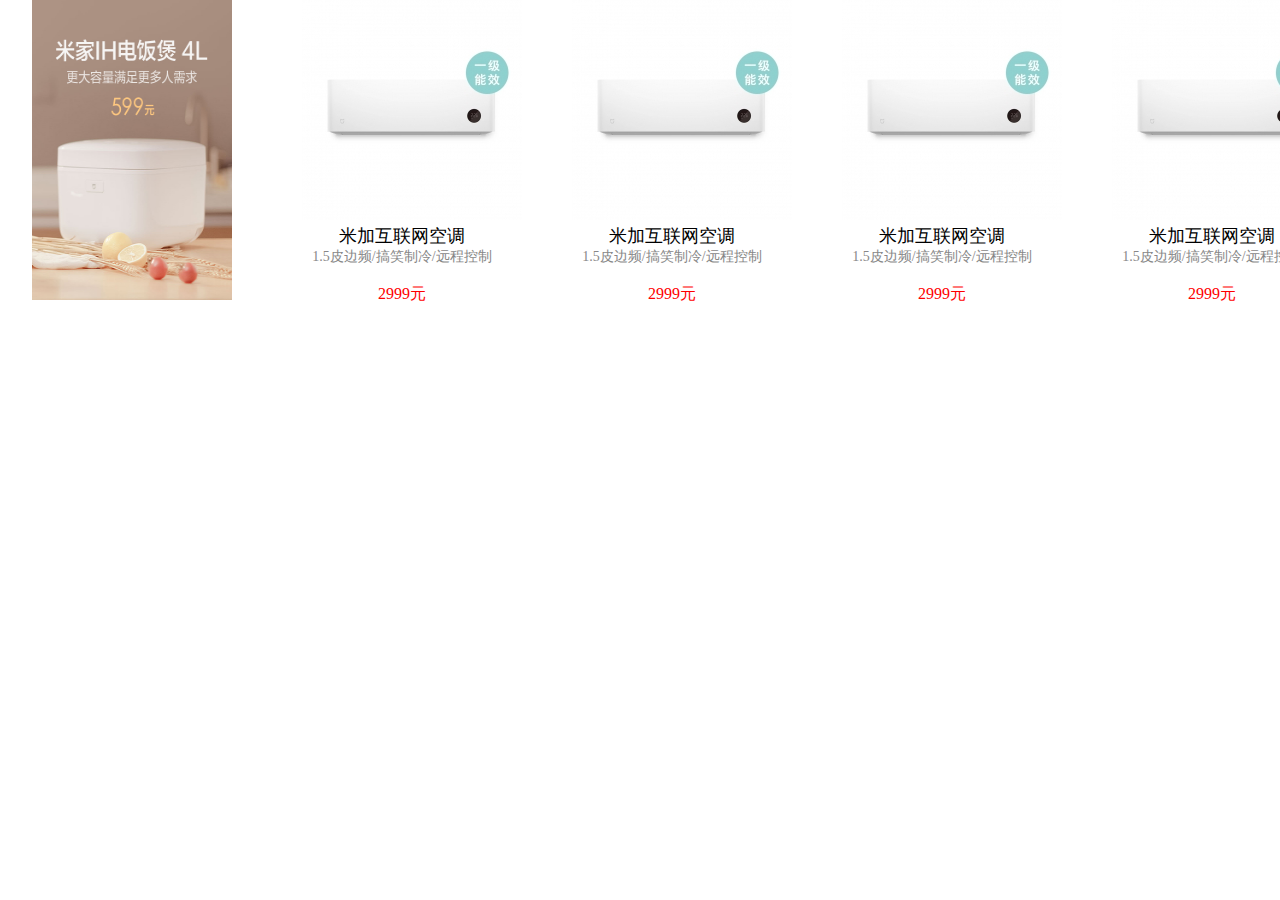
<file: tow/xiaomi.html>
<!DOCTYPE html>
<html lang="en">
<head>
    <meta charset="UTF-8">
    <meta name="viewport" content="width=device-width, initial-scale=1.0">
    <meta http-equiv="X-UA-Compatible" content="ie=edge">
    <title>Document</title>
    <link rel="stylesheet" href="css/reset.css">
    <link rel="stylesheet" href="css/home1.css">
</head>
<body>
    <div id="main_warpper">
        <div class="main content">
            <div class="main_top">
                <ul>
                    <li class="li_1">
                        <img src="../img/xmad_15232433421155_vCzhJ.jpg"/>
                    </li>
                    <li>
                        <dl>
                            <dt>
                                <img src="../img/pms_1545286017.38639954!220x220.jpg"/>
                            </dt>
                            <dd><b>米加互联网空调</b><br/><p>1.5皮边频/搞笑制冷/远程控制</p><br/><i>2999元</i></dd>
                        </dl>
                        <div class="position">我来了</div>
                    </li>
                    <li>
                        <dl>
                            <dt>
                                <img src="../img/pms_1545286017.38639954!220x220.jpg"/>
                            </dt>
                            <dd><b>米加互联网空调</b><br/><p>1.5皮边频/搞笑制冷/远程控制</p><br/><i>2999元</i></dd>
                        </dl>
                        <div></div>
                    </li>
                    <li>
                        <dl>
                            <dt>
                                <img src="../img/pms_1545286017.38639954!220x220.jpg"/>
                            </dt>
                            <dd><b>米加互联网空调</b><br/><p>1.5皮边频/搞笑制冷/远程控制</p><br/><i>2999元</i></dd>
                        </dl>
                        <div></div>
                    </li>
                    <li>
                        <dl>
                            <dt>
                                <img src="../img/pms_1545286017.38639954!220x220.jpg"/>
                            </dt>
                            <dd><b>米加互联网空调</b><br/><p>1.5皮边频/搞笑制冷/远程控制</p><br/><i>2999元</i></dd>
                        </dl>
                        <div></div>
                    </li>
                </ul>
            </div>
        </div>
    </div>
    
    <script src="../js/jquery.js"></script>
    <script>
        
        $("ul").delegate("li", "mouseenter", function(){  
            var index=$(this).index();
            //   console.log(index)
            $(this).stop().slideUp();
            $(this).stop().css('boxShadow' , '0px 16px 26px rgba(0,0,0,0.2)');
            $(this).stop().animate({
                height:300
            },1000);
            
        });
        $("ul").delegate("li", "mouseleave", function(){  
            var index=$(this).index();
            //   console.log(index)
            // $(this).css("display","block");
            // $(this).stop().hide();
            $(this).stop().css('boxShadow' , 'none');
            $(this).stop().animate({
                height:300
            },1000);
            
        });

       
    </script>
</body>
</html>
</file>
<file: tow/css/home1.css>
#main_warpper{
    width:1344px;
    height:100%;
}
.main{
    height:800px;
}
.content{
    width:1280px;
    margin:0 auto;
}
.main_top{
    height:800px;
    /* background:red; */
}
.main_top ul{
    display: flex;
    justify-content: space-between;
}
.main_top ul li{
    width:200px;
    height:300px;
    /* box-shadow: ; */
    
    cursor: pointer;
    position: relative;
}
.main_top ul .li_1 img{
    width:200px;
    height:300px;
}
/* .main_top ul li{
    text-align: center;
} */
.main_top ul li dl dd{
    text-align: center;
}
.main_top ul li dl dd b{
    color:#000;
    font-size: 18px;
}
.main_top ul li dl dd p{
    font-size: 14px;
}
.main_top ul li dl dd i{
    color:red;
}
.main_top ul li .position{
    
    height:100px;
    line-height: 100px;
    width:100%;
    background: green !important;
    text-align: center;
    position: absolute;
    bottom:0;
    left:0;
    display:none;
}
/* .main_top ul li:hover{
    display:block;
    height:100px;

} */
</file>
